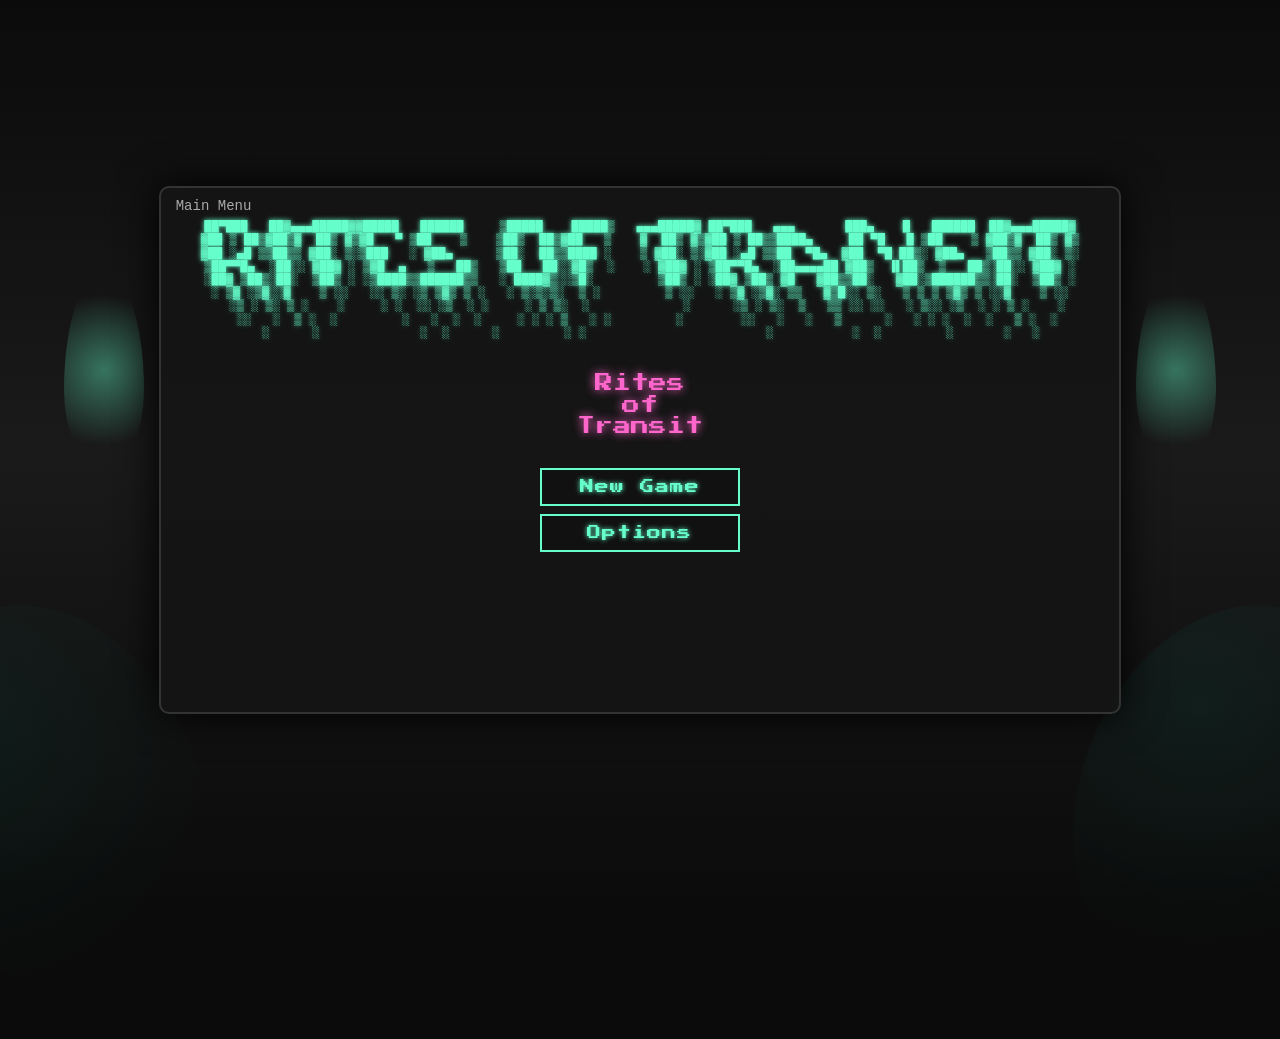
<file: Game.html>
<!DOCTYPE html>
<html lang="en">
<head>
<meta charset="UTF-8">
<meta name="viewport" content="width=device-width, initial-scale=1.0">
<title>Rites of Transit - Main Menu</title>
<link href="https://fonts.googleapis.com/css2?family=Press+Start+2P&display=swap" rel="stylesheet">
<style>
body {
    margin: 0;
    padding: 0;
    font-family: 'Courier New', Courier, monospace;
    background: #0b0b0b;
    color: #fff;
    display: flex;
    justify-content: center;
    align-items: center;
    height: 100vh;
    overflow: hidden;
    position: relative;
}

.hall {
    position: absolute;
    width: 100%;
    height: 100%;
    background: linear-gradient(to top, #0b0b0b 0%, #1a1a1a 50%, #0b0b0b 100%);
}

.window {
    position: absolute;
    width: 80px;
    height: 200px;
    top: 30%;
    border-radius: 50% 50% 50% 50% / 60% 60% 40% 40%;
    background: radial-gradient(circle at center, rgba(102,255,204,0.4), transparent 70%);
    animation: windowGlow 3s infinite alternate;
}
.window.left { left: 5%; }
.window.right { right: 5%; }

@keyframes windowGlow {
    0%, 100% { opacity: 0.2; transform: scaleY(1); }
    50% { opacity: 0.5; transform: scaleY(1.05); }
}

.tentacle {
    position: absolute;
    width: 300px;
    height: 400px;
    background: radial-gradient(circle at 30% 30%, rgba(0,255,204,0.05), transparent 70%);
    border-radius: 50% 50% 0 50%;
    bottom: -100px;
    animation: tentacleMove 8s infinite alternate ease-in-out;
}
.tentacle.left { left: -100px; transform: rotate(-20deg); }
.tentacle.right { right: -100px; transform: rotate(20deg); }

@keyframes tentacleMove {
    0%, 100% { transform: translateY(0) rotate(-20deg); }
    50% { transform: translateY(-20px) rotate(-25deg); }
}

.menu-container {
    position: relative;
    text-align: center;
    background: rgba(20,20,20,0.85);
    padding: 20px 40px 60px 40px;
    border-radius: 10px;
    width: max-content;
    border: 2px solid #333;
    box-shadow: 0 0 40px #000;
    z-index: 2;
}

.header {
    position: absolute;
    top: 10px;
    left: 15px;
    font-size: 14px;
    color: #aaa;
}

.logo {
    font-size: 12px;
    color: #66ffcc;
    line-height: 1.1;
    margin-bottom: 20px;
    white-space: pre;
    opacity: 0;
    text-shadow: 0 0 5px #66ffcc;
    animation: flicker 1s infinite alternate;
}

@keyframes flicker {
    0%, 19%, 21%, 23%, 25%, 54%, 56%, 100% { opacity: 0.9; }
    20%, 22%, 24%, 55% { opacity: 0.4; }
}

.game-title {
    font-size: 18px;
    color: #ff66cc;
    margin-bottom: 30px;
    line-height: 1.2;
    opacity: 0;
    transform: translateY(20px);
    font-family: 'Press Start 2P', cursive;
    text-shadow: 0 0 10px #ff66cc;
}

.menu-btn {
    display: block;
    width: 200px;
    padding: 10px;
    margin: 8px auto;
    font-size: 14px;
    font-family: 'Press Start 2P', cursive;
    letter-spacing: 1px;
    border: 2px solid #66ffcc;
    background: #111;
    color: #66ffcc;
    cursor: pointer;
    text-align: center;
    opacity: 0;
    transform: translateY(20px);
    text-shadow: 0 0 5px #66ffcc;
    transition: 0.3s;
}

.menu-btn:hover {
    background: #66ffcc;
    color: #000;
    box-shadow: 0 0 15px #66ffcc;
}

.close-btn {
    position: absolute;
    bottom: 15px;
    left: 15px;
    padding: 10px 20px;
    background: #333;
    border: 1px solid #888;
    cursor: pointer;
    font-size: 14px;
    font-family: 'Press Start 2P', cursive;
    opacity: 0;
    transform: translateY(20px);
    transition: 0.3s;
}

.fadeInUp {
    animation: fadeUp 0.8s forwards;
}

@keyframes fadeUp {
    to { opacity: 1; transform: translateY(0); }
}
</style>
</head>
<body>

<div class="hall">
    <div class="window left"></div>
    <div class="window right"></div>
    <div class="tentacle left"></div>
    <div class="tentacle right"></div>
</div>

<div class="menu-container">
    <div class="header">Main Menu</div>

    <div class="logo" id="logo">
██▀███   ██▓▄▄▄█████▓▓█████   ██████     ▒█████    █████▒   ▄▄▄█████▓ ██▀███   ▄▄▄       ███▄    █   ██████  ██▓▄▄▄█████▓
▓██ ▒ ██▒▓██▒▓  ██▒ ▓▒▓█   ▀ ▒██    ▒    ▒██▒  ██▒▓██   ▒    ▓  ██▒ ▓▒▓██ ▒ ██▒▒████▄     ██ ▀█   █ ▒██    ▒ ▓██▒▓  ██▒ ▓▒
▓██ ░▄█ ▒▒██▒▒ ▓██░ ▒░▒███   ░ ▓██▄      ▒██░  ██▒▒████ ░    ▒ ▓██░ ▒░▓██ ░▄█ ▒▒██  ▀█▄  ▓██  ▀█ ██▒░ ▓██▄   ▒██▒▒ ▓██░ ▒░
▒██▀▀█▄  ░██░░ ▓██▓ ░ ▒▓█  ▄   ▒   ██▒   ▒██   ██░░▓█▒  ░    ░ ▓██▓ ░ ▒██▀▀█▄  ░██▄▄▄▄██ ▓██▒  ▐▌██▒  ▒   ██▒░██░░ ▓██▓ ░
░██▓ ▒██▒░██░  ▒██▒ ░ ░▒████▒▒██████▒▒   ░ ████▓▒░░▒█░         ▒██▒ ░ ░██▓ ▒██▒ ▓█   ▓██▒▒██░   ▓██░▒██████▒▒░██░  ▒██▒ ░
░ ▒▓ ░▒▓░░▓    ▒ ░░   ░░ ▒░ ░▒ ▒▓▒ ▒ ░   ░ ▒░▒░▒░  ▒ ░         ▒ ░░   ░ ▒▓ ░▒▓░ ▒▒   ▓▒█░░ ▒░   ▒ ▒ ▒ ▒▓▒ ▒ ░░▓    ▒ ░░
  ░▒ ░ ▒░ ▒ ░    ░     ░ ░  ░░ ░▒  ░ ░     ░ ▒ ▒░  ░             ░      ░▒ ░ ▒░  ▒   ▒▒ ░░ ░░   ░ ▒░░ ░▒  ░ ░ ▒ ░    ░
  ░░   ░  ▒ ░  ░         ░   ░  ░  ░     ░ ░ ░ ▒   ░ ░         ░        ░░   ░   ░   ▒      ░   ░ ░ ░  ░  ░   ▒ ░  ░
   ░      ░              ░  ░      ░         ░ ░                         ░           ░  ░         ░       ░   ░
    </div>

    <div class="game-title" id="title">Rites<br>of<br>Transit</div>

    <button class="menu-btn" id="btn1" onclick="startGame()">New Game</button>
    <button class="menu-btn" id="btn2" onclick="openOptions()">Options</button>
    <button class="menu-btn" id="btn3" onclick="showHelp()">Help</button>
    <button class="menu-btn" id="btn4" onclick="exitGame()">Exit Game</button>

    <button class="close-btn" id="closeBtn" onclick="closeMenu()">Close</button>
</div>

<script>
const logo = document.getElementById('logo');
const title = document.getElementById('title');
const buttons = document.querySelectorAll('.menu-btn');
const closeBtn = document.getElementById('closeBtn');

function animateMenu() {
    logo.style.opacity = 1;
    setTimeout(() => title.classList.add('fadeInUp'), 500);
    buttons.forEach((btn, i) => setTimeout(() => btn.classList.add('fadeInUp'), 800 + i * 200));
    setTimeout(() => closeBtn.classList.add('fadeInUp'), 1600);
}
animateMenu();

function startGame() { alert("New Game clicked!"); }
function openOptions() { alert("Options clicked!"); }
function showHelp() { alert("Help clicked!"); }
function exitGame() { alert("Exit Game clicked!"); }
function closeMenu() { alert("Close clicked!"); }
</script>

</body>
</html>
</file>
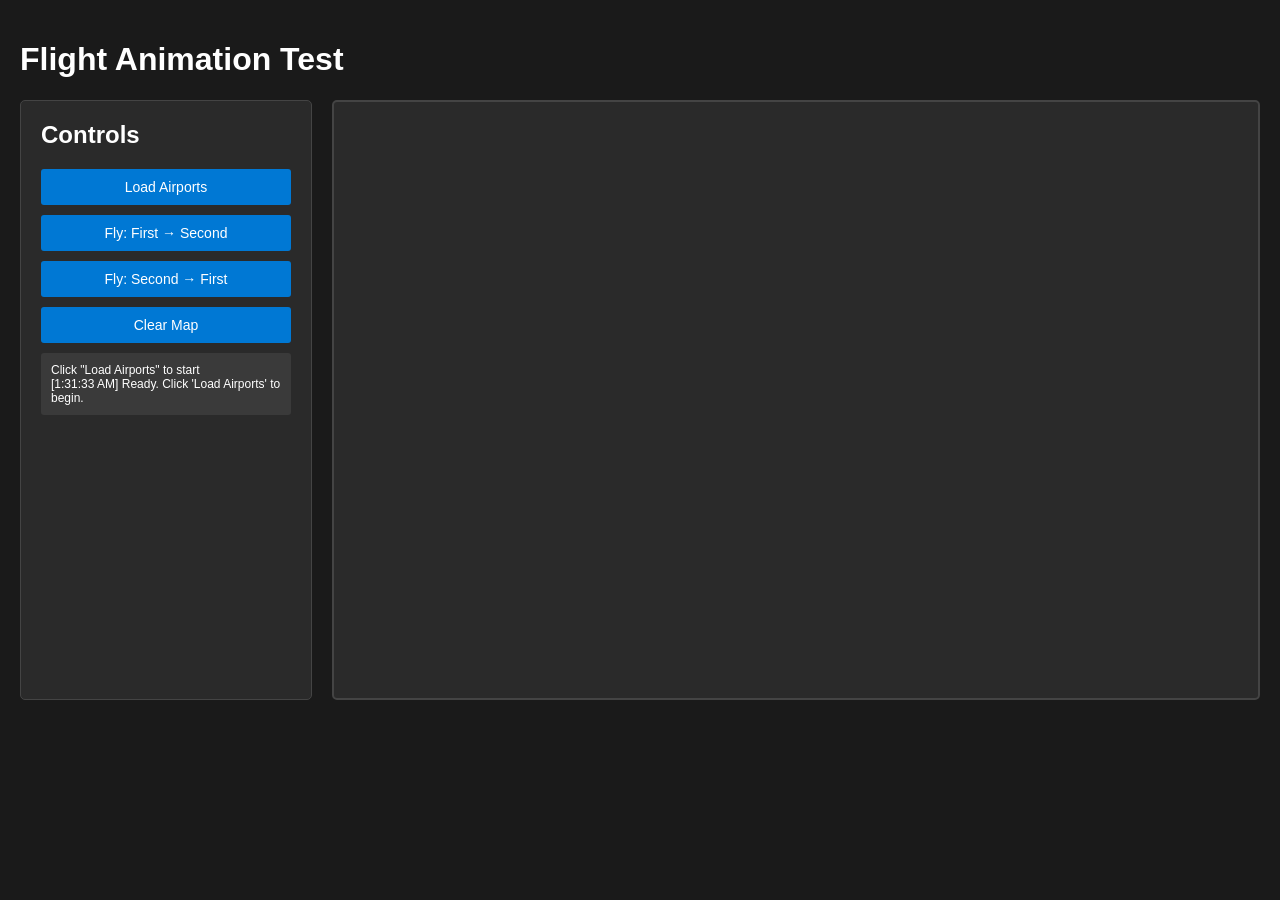
<file: templates/test_animation.html>
<!DOCTYPE html>
<html lang="en">
<head>
    <meta charset="UTF-8">
    <meta name="viewport" content="width=device-width, initial-scale=1.0">
    <title>Animation Test</title>
    <style>
        body {
            margin: 0;
            font-family: Arial, sans-serif;
            background: #1a1a1a;
            color: #fff;
            padding: 20px;
        }

        .container {
            display: flex;
            gap: 20px;
            height: 600px;
        }

        .controls {
            flex: 0 0 250px;
            background: #2a2a2a;
            padding: 20px;
            border-radius: 5px;
            border: 1px solid #444;
        }

        .controls h2 {
            margin-top: 0;
        }

        button {
            display: block;
            width: 100%;
            padding: 10px;
            margin-bottom: 10px;
            background: #0078d4;
            color: #fff;
            border: none;
            border-radius: 3px;
            cursor: pointer;
            font-size: 14px;
        }

        button:hover {
            background: #005a9e;
        }

        .info {
            background: #3a3a3a;
            padding: 10px;
            border-radius: 3px;
            font-size: 12px;
            margin-bottom: 10px;
            max-height: 200px;
            overflow-y: auto;
        }

        .map-panel {
            flex: 1;
            background: #2a2a2a;
            border-radius: 5px;
            border: 2px solid #444;
            position: relative;
            overflow: hidden;
        }

        .airport-dot {
            position: absolute;
            width: 12px;
            height: 12px;
            border-radius: 50%;
            transform: translate(-50%, -50%);
            background: #00ffff;
            box-shadow: 0 0 8px rgba(0, 255, 255, 0.6);
            border: 2px solid #00ffff;
        }

        .airport-dot.current {
            background: #00ff00;
            box-shadow: 0 0 12px rgba(0, 255, 0, 0.8);
            width: 14px;
            height: 14px;
        }

        .airport-label {
            position: absolute;
            transform: translate(-50%, -130%);
            font-size: 0.8rem;
            font-weight: bold;
            color: #00ffff;
            text-shadow: 0 0 4px rgba(0, 0, 0, 0.8);
            white-space: nowrap;
            pointer-events: none;
        }

        .plane-icon {
            position: absolute;
            font-size: 24px;
            color: #ffffff;
            text-shadow: 0 0 8px #1e90ff, 0 0 4px #1e90ff;
            transform: translate(-50%, -50%) rotate(0deg);
            pointer-events: none;
        }

        .route-svg {
            position: absolute;
            top: 0;
            left: 0;
            width: 100%;
            height: 100%;
            pointer-events: none;
            overflow: visible;
        }

        .route-path {
            stroke: #1e90ff;
            stroke-width: 3;
            stroke-dasharray: 10 6;
            fill: none;
            opacity: 0;
            transition: opacity 0.2s ease-out;
        }

        .route-path.visible {
            opacity: 0.9;
        }
    </style>
</head>
<body>
    <h1>Flight Animation Test</h1>

    <div class="container">
        <div class="controls">
            <h2>Controls</h2>
            <button onclick="addAirports()">Load Airports</button>
            <button onclick="animateFromFirstToSecond()">Fly: First → Second</button>
            <button onclick="animateFromSecondToFirst()">Fly: Second → First</button>
            <button onclick="clearMap()">Clear Map</button>
            <div class="info" id="infoBox">
                Click "Load Airports" to start
            </div>
        </div>

        <div class="map-panel">
            <svg class="route-svg" id="routeSvg"></svg>
            <div id="mapContainer" style="width: 100%; height: 100%; position: relative;"></div>
        </div>
    </div>

    <script>
        const mapContainer = document.getElementById('mapContainer');
        const routeSvg = document.getElementById('routeSvg');
        let routePath = null;
        let planeEl = null;
        let planeAnimId = null;
        let airports = [];

        function log(msg) {
            const infoBox = document.getElementById('infoBox');
            const timestamp = new Date().toLocaleTimeString();
            infoBox.innerHTML += `<div>[${timestamp}] ${msg}</div>`;
            infoBox.scrollTop = infoBox.scrollHeight;
        }

        function initMap() {
            mapContainer.innerHTML = '';
            
            // Create SVG path
            routePath = document.createElementNS("http://www.w3.org/2000/svg", "path");
            routePath.setAttribute("class", "route-path");
            routeSvg.appendChild(routePath);

            // Create plane
            planeEl = document.createElement("div");
            planeEl.className = "plane-icon";
            planeEl.textContent = "✈";
            mapContainer.appendChild(planeEl);

            log("Map initialized");
        }

        function generatePosition(name, index, total) {
            let hash = 0;
            for (let i = 0; i < name.length; i++) {
                hash = ((hash << 5) - hash) + name.charCodeAt(i);
                hash = hash & hash;
            }
            hash = Math.abs(hash + index * 12345);
            
            const margin = 10;
            const x = ((hash % 100) * 0.8) + margin;
            const y = (((hash / 100) % 100) * 0.8) + margin;
            
            return {
                x: Math.min(x, 100 - margin),
                y: Math.min(y, 100 - margin)
            };
        }

        function addAirports() {
            log("Loading airports...");
            initMap();

            const airportCodes = ['HEL', 'LHR', 'CDG', 'JFK', 'DXB'];
            airports = [];

            airportCodes.forEach((code, index) => {
                const pos = generatePosition(code, index, airportCodes.length);
                
                const dot = document.createElement("div");
                dot.className = "airport-dot";
                if (index === 0) dot.classList.add("current");
                dot.style.left = pos.x + "%";
                dot.style.top = pos.y + "%";

                const label = document.createElement("div");
                label.className = "airport-label";
                label.style.left = pos.x + "%";
                label.style.top = pos.y + "%";
                label.textContent = code;

                mapContainer.appendChild(dot);
                mapContainer.appendChild(label);

                airports.push({ code, pos, dot, label });
                log(`Added airport ${code} at (${pos.x.toFixed(1)}%, ${pos.y.toFixed(1)}%)`);
            });

            planeEl.style.left = airports[0].pos.x + "%";
            planeEl.style.top = airports[0].pos.y + "%";
            planeEl.style.transform = `translate(-50%, -50%) rotate(0deg)`;
            
            log("Airports loaded. Ready to animate.");
        }

        function setPlanePosition(xPercent, yPercent, angleDeg) {
            planeEl.style.left = xPercent + "%";
            planeEl.style.top = yPercent + "%";
            if (angleDeg !== null) {
                planeEl.style.transform = `translate(-50%, -50%) rotate(${angleDeg}deg)`;
            }
        }

        function animatePlane(from, to) {
            if (!from || !to) {
                log("ERROR: Invalid airports");
                return;
            }

            log(`Starting animation from ${from.code} to ${to.code}`);

            const rect = mapContainer.getBoundingClientRect();
            const x1 = (from.pos.x / 100) * rect.width;
            const y1 = (from.pos.y / 100) * rect.height;
            const x2 = (to.pos.x / 100) * rect.width;
            const y2 = (to.pos.y / 100) * rect.height;

            const mx = (x1 + x2) / 2;
            const my = (y1 + y2) / 2;
            const offset = rect.height * 0.25;
            const cy = my - offset;

            const d = `M ${x1} ${y1} Q ${mx} ${cy} ${x2} ${y2}`;
            routePath.setAttribute("d", d);
            routePath.classList.add("visible");

            if (planeAnimId) cancelAnimationFrame(planeAnimId);

            const duration = 1600;
            const startTime = performance.now();

            const step = (now) => {
                const elapsed = now - startTime;
                const t = Math.min(1, elapsed / duration);

                const x = (1 - t) * (1 - t) * x1 + 2 * (1 - t) * t * mx + t * t * x2;
                const y = (1 - t) * (1 - t) * y1 + 2 * (1 - t) * t * cy + t * t * y2;

                const dxdt = 2 * (1 - t) * (mx - x1) + 2 * t * (x2 - mx);
                const dydt = 2 * (1 - t) * (cy - y1) + 2 * t * (y2 - cy);
                const angleDeg = Math.atan2(dydt, dxdt) * 180 / Math.PI;

                const xPercent = (x / rect.width) * 100;
                const yPercent = (y / rect.height) * 100;

                setPlanePosition(xPercent, yPercent, angleDeg);

                if (t < 1) {
                    planeAnimId = requestAnimationFrame(step);
                } else {
                    log(`Animation complete! Arrived at ${to.code}`);
                    routePath.classList.remove("visible");
                }
            };

            planeAnimId = requestAnimationFrame(step);
        }

        function animateFromFirstToSecond() {
            if (airports.length < 2) {
                log("ERROR: Need at least 2 airports");
                return;
            }
            animatePlane(airports[0], airports[1]);
        }

        function animateFromSecondToFirst() {
            if (airports.length < 2) {
                log("ERROR: Need at least 2 airports");
                return;
            }
            animatePlane(airports[1], airports[0]);
        }

        function clearMap() {
            mapContainer.innerHTML = '';
            airports = [];
            log("Map cleared");
        }

        log("Ready. Click 'Load Airports' to begin.");
    </script>
</body>
</html>
</file>
